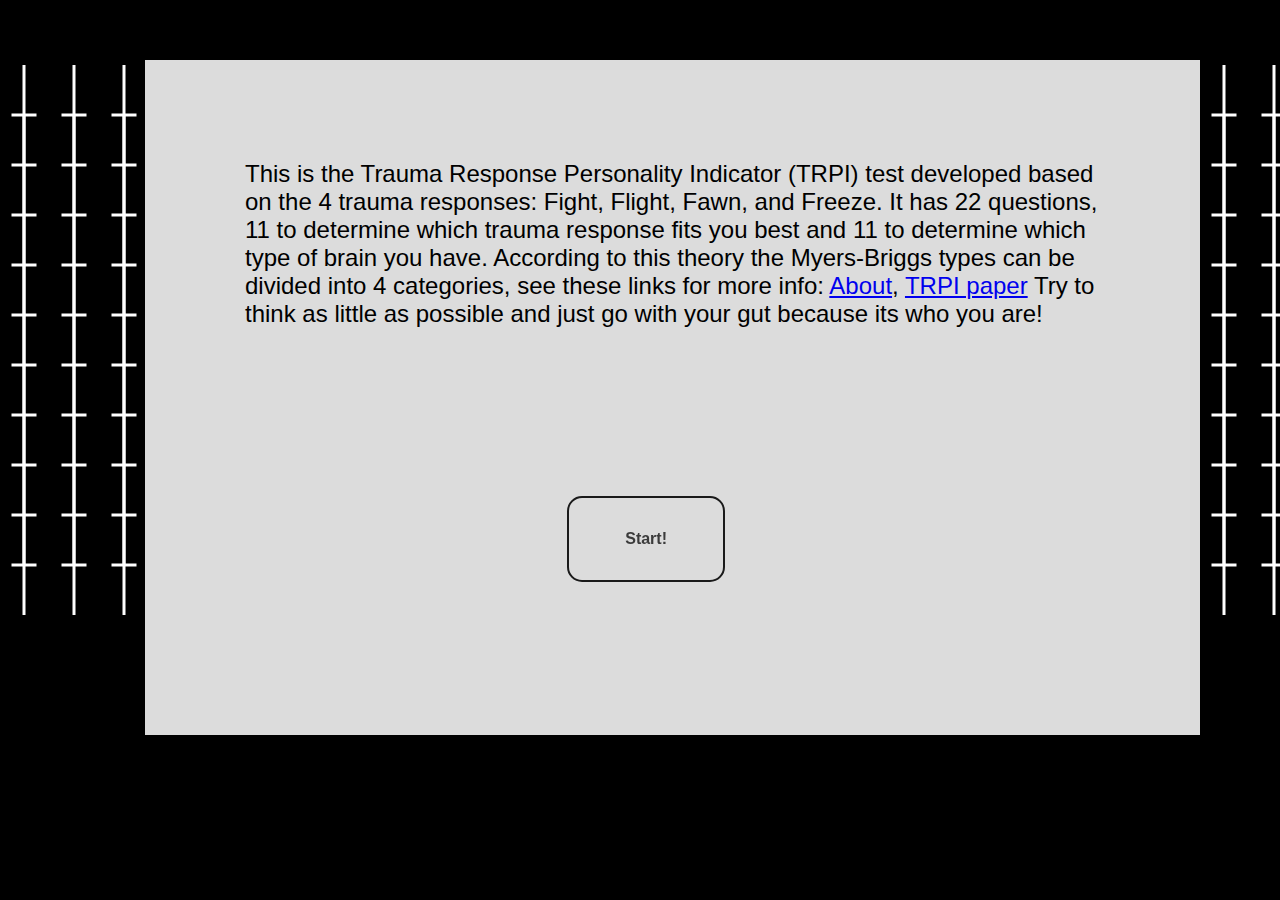
<file: index.html>
<html>
<link rel="stylesheet" type="text/css" href="trpi.css">


<body style="background-color: black; margin: 0;">
    <div class="content">

    </div>
    <div class="container">
        <div class="grid">
            <script src="js/component.js"></script>
            <script src="js/parser.js"></script>
            <script src="js/index.js"></script>
        </div>
    </div>
</body>

</html>
</file>
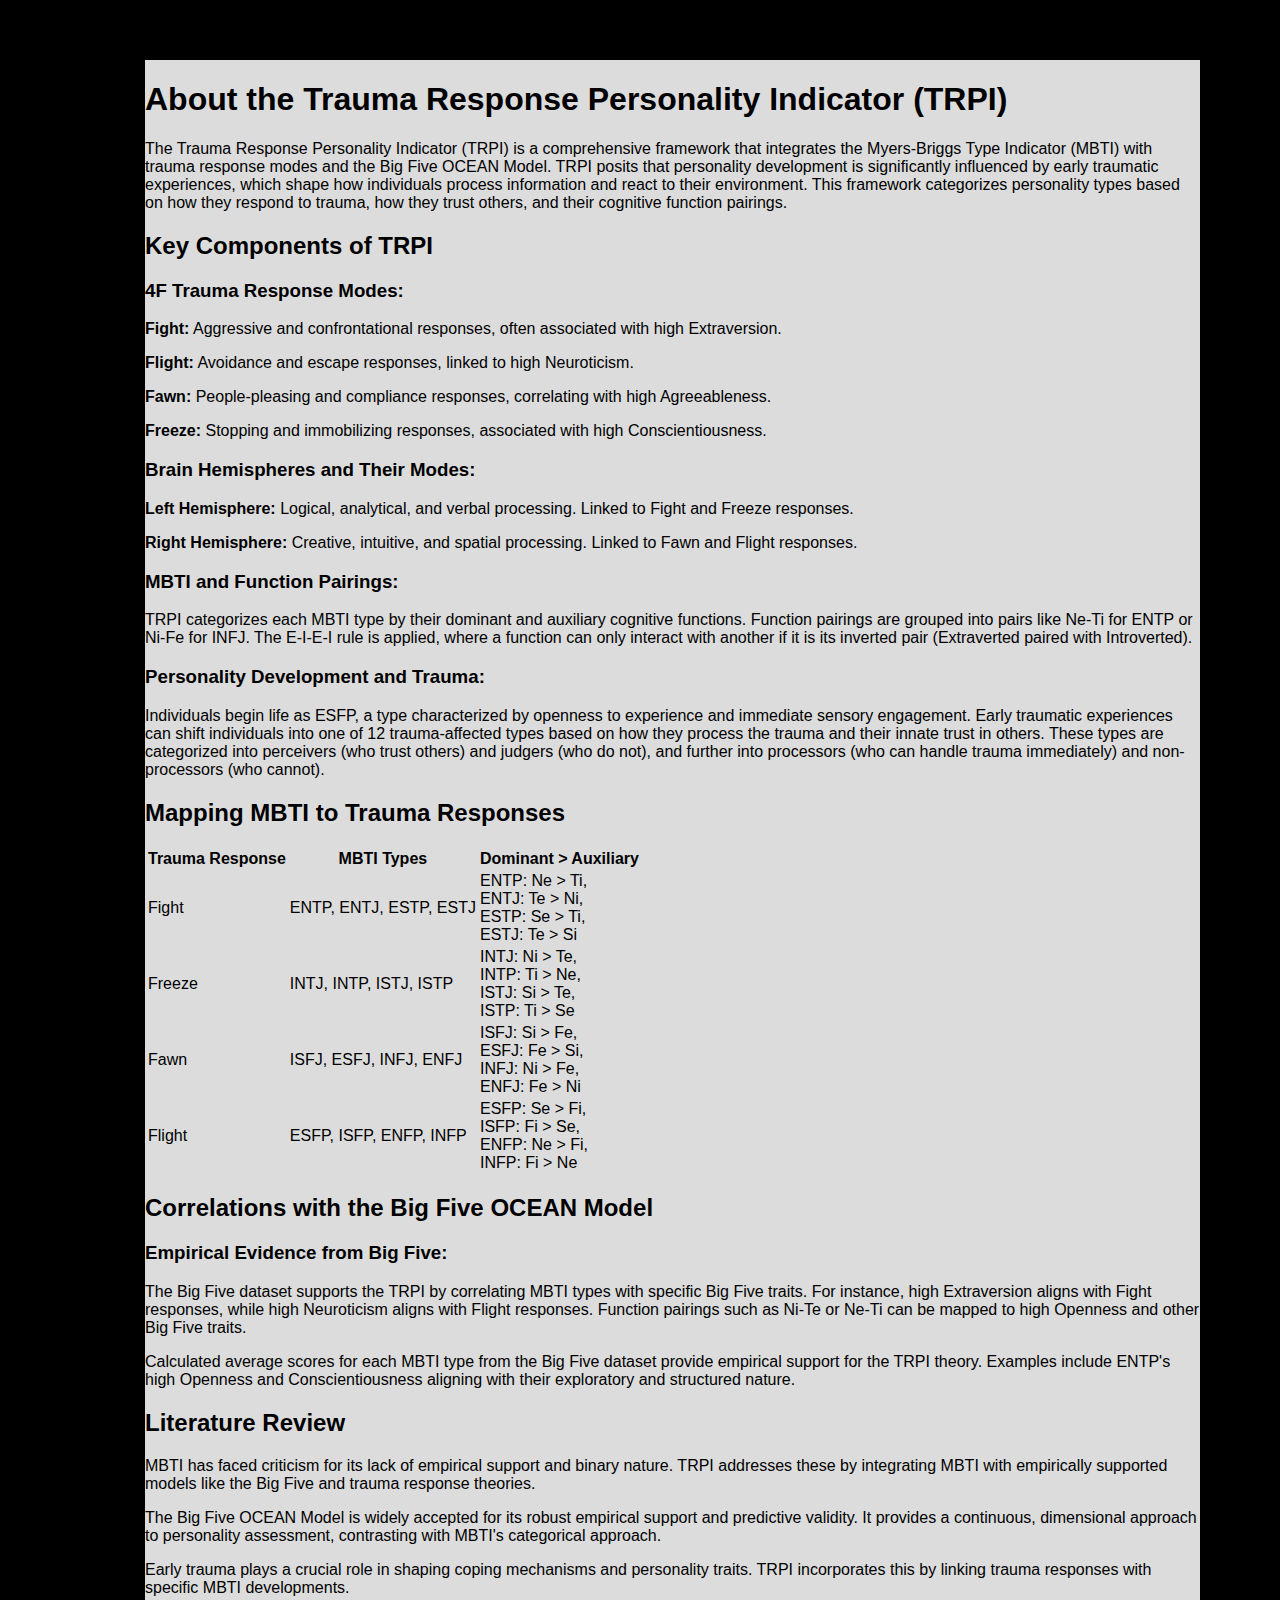
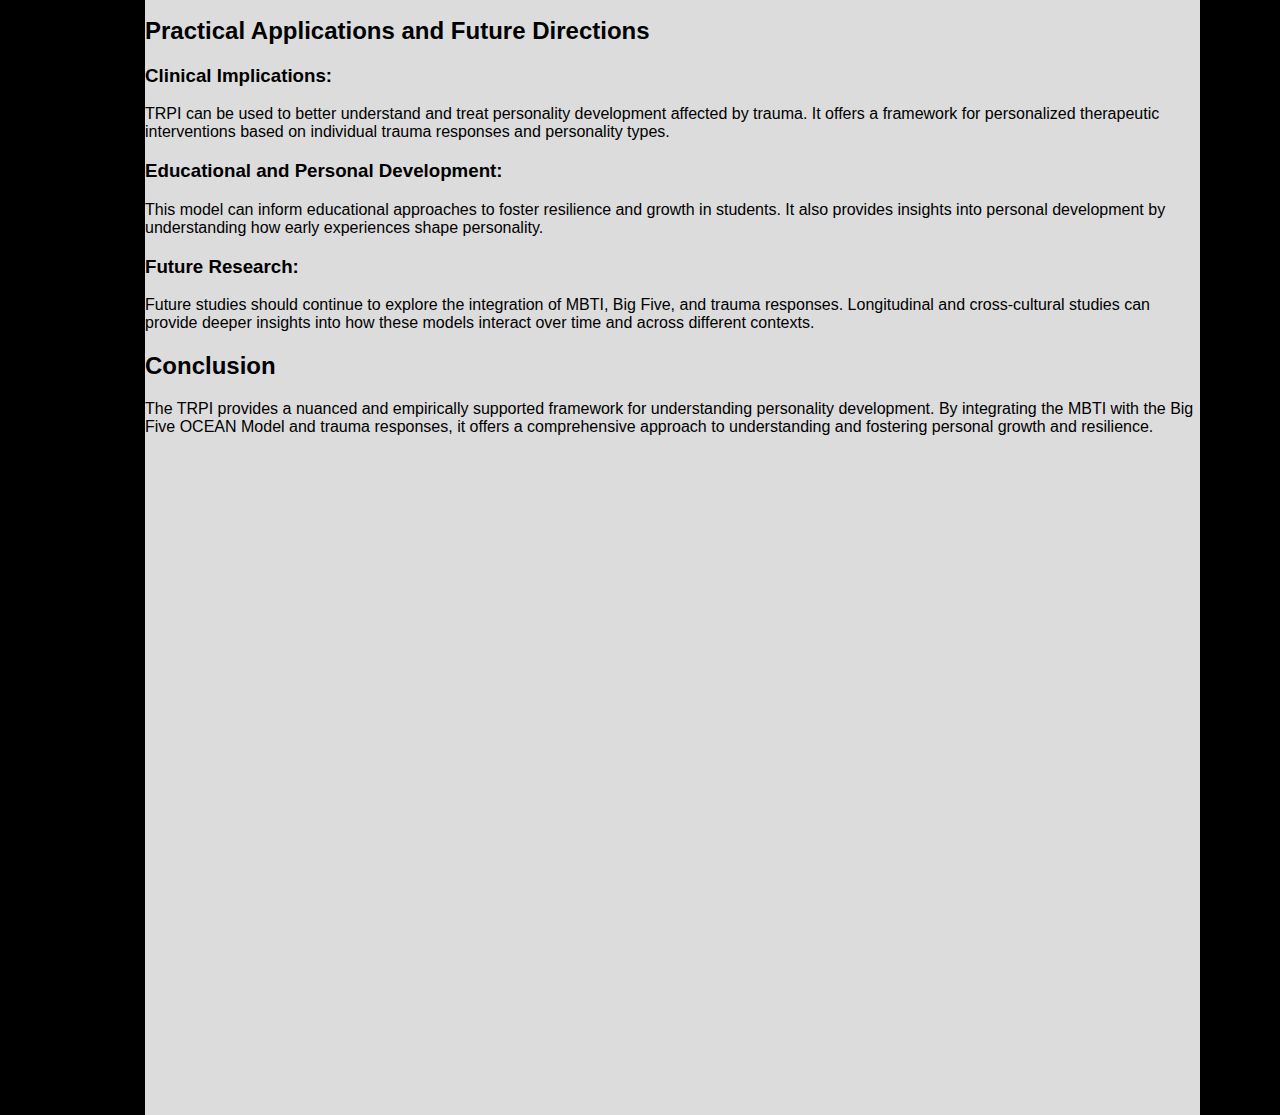
<file: about.html>
<html>
<link rel="stylesheet" type="text/css" href="trpi.css">


<body style="background-color: black; margin: 0;">
    <div class="content" style="height: 295%;">
        <div class="MuiContainer-root MuiContainer-maxWidthMd css-9pckzx-MuiContainer-root">
            <h1 class="MuiTypography-root MuiTypography-h4 MuiTypography-gutterBottom css-hzejp0-MuiTypography-root">About the Trauma Response Personality Indicator (TRPI)</h1>
            <p class="MuiTypography-root MuiTypography-body1 MuiTypography-paragraph css-609dyb-MuiTypography-root">The Trauma Response Personality Indicator (TRPI) is a comprehensive framework that integrates the Myers-Briggs Type Indicator (MBTI) with trauma response modes and the Big Five OCEAN Model. TRPI posits that personality development is significantly
                influenced by early traumatic experiences, which shape how individuals process information and react to their environment. This framework categorizes personality types based on how they respond to trauma, how they trust others, and their
                cognitive function pairings.</p>
            <h2 class="MuiTypography-root MuiTypography-h5 MuiTypography-gutterBottom css-rs6zr0-MuiTypography-root">Key Components of TRPI</h2>
            <div class="MuiBox-root css-n085mf">
                <h3 class="MuiTypography-root MuiTypography-h6 MuiTypography-gutterBottom css-yxymrx-MuiTypography-root">4F Trauma Response Modes:</h3>
                <p class="MuiTypography-root MuiTypography-body1 MuiTypography-paragraph css-609dyb-MuiTypography-root"><strong>Fight:</strong> Aggressive and confrontational responses, often associated with high Extraversion.</p>
                <p class="MuiTypography-root MuiTypography-body1 MuiTypography-paragraph css-609dyb-MuiTypography-root"><strong>Flight:</strong> Avoidance and escape responses, linked to high Neuroticism.</p>
                <p class="MuiTypography-root MuiTypography-body1 MuiTypography-paragraph css-609dyb-MuiTypography-root"><strong>Fawn:</strong> People-pleasing and compliance responses, correlating with high Agreeableness.</p>
                <p class="MuiTypography-root MuiTypography-body1 MuiTypography-paragraph css-609dyb-MuiTypography-root"><strong>Freeze:</strong> Stopping and immobilizing responses, associated with high Conscientiousness.</p>
                <h3 class="MuiTypography-root MuiTypography-h6 MuiTypography-gutterBottom css-yxymrx-MuiTypography-root">Brain Hemispheres and Their Modes:</h3>
                <p class="MuiTypography-root MuiTypography-body1 MuiTypography-paragraph css-609dyb-MuiTypography-root"><strong>Left Hemisphere:</strong> Logical, analytical, and verbal processing. Linked to Fight and Freeze responses.</p>
                <p class="MuiTypography-root MuiTypography-body1 MuiTypography-paragraph css-609dyb-MuiTypography-root"><strong>Right Hemisphere:</strong> Creative, intuitive, and spatial processing. Linked to Fawn and Flight responses.</p>
                <h3 class="MuiTypography-root MuiTypography-h6 MuiTypography-gutterBottom css-yxymrx-MuiTypography-root">MBTI and Function Pairings:</h3>
                <p class="MuiTypography-root MuiTypography-body1 MuiTypography-paragraph css-609dyb-MuiTypography-root">TRPI categorizes each MBTI type by their dominant and auxiliary cognitive functions. Function pairings are grouped into pairs like Ne-Ti for ENTP or Ni-Fe for INFJ. The E-I-E-I rule is applied, where a function can only interact with another
                    if it is its inverted pair (Extraverted paired with Introverted).</p>
                <h3 class="MuiTypography-root MuiTypography-h6 MuiTypography-gutterBottom css-yxymrx-MuiTypography-root">Personality Development and Trauma:</h3>
                <p class="MuiTypography-root MuiTypography-body1 MuiTypography-paragraph css-609dyb-MuiTypography-root">Individuals begin life as ESFP, a type characterized by openness to experience and immediate sensory engagement. Early traumatic experiences can shift individuals into one of 12 trauma-affected types based on how they process the trauma
                    and their innate trust in others. These types are categorized into perceivers (who trust others) and judgers (who do not), and further into processors (who can handle trauma immediately) and non-processors (who cannot).</p>
            </div>
            <h2 class="MuiTypography-root MuiTypography-h5 MuiTypography-gutterBottom css-rs6zr0-MuiTypography-root">Mapping MBTI to Trauma Responses</h2>
            <div class="MuiPaper-root MuiPaper-elevation MuiPaper-rounded MuiPaper-elevation1 MuiTableContainer-root css-3ttwbc-MuiPaper-root-MuiTableContainer-root">
                <table class="MuiTable-root css-1a39ry5-MuiTable-root">
                    <thead class="MuiTableHead-root css-15wwp11-MuiTableHead-root">
                        <tr class="MuiTableRow-root MuiTableRow-head css-1gsj6qz-MuiTableRow-root">
                            <th class="MuiTableCell-root MuiTableCell-head MuiTableCell-sizeMedium css-1yfb8l2-MuiTableCell-root" scope="col"><strong>Trauma Response</strong></th>
                            <th class="MuiTableCell-root MuiTableCell-head MuiTableCell-sizeMedium css-1yfb8l2-MuiTableCell-root" scope="col"><strong>MBTI Types</strong></th>
                            <th class="MuiTableCell-root MuiTableCell-head MuiTableCell-sizeMedium css-1yfb8l2-MuiTableCell-root" scope="col"><strong>Dominant &gt; Auxiliary</strong></th>
                        </tr>
                    </thead>
                    <tbody class="MuiTableBody-root css-apqrd9-MuiTableBody-root">
                        <tr class="MuiTableRow-root css-1gsj6qz-MuiTableRow-root">
                            <td class="MuiTableCell-root MuiTableCell-body MuiTableCell-sizeMedium css-jxssgh-MuiTableCell-root">Fight</td>
                            <td class="MuiTableCell-root MuiTableCell-body MuiTableCell-sizeMedium css-jxssgh-MuiTableCell-root">ENTP, ENTJ, ESTP, ESTJ</td>
                            <td class="MuiTableCell-root MuiTableCell-body MuiTableCell-sizeMedium css-jxssgh-MuiTableCell-root">ENTP: Ne &gt; Ti,<br>ENTJ: Te &gt; Ni,<br>ESTP: Se &gt; Ti,<br>ESTJ: Te &gt; Si</td>
                        </tr>
                        <tr class="MuiTableRow-root css-1gsj6qz-MuiTableRow-root">
                            <td class="MuiTableCell-root MuiTableCell-body MuiTableCell-sizeMedium css-jxssgh-MuiTableCell-root">Freeze</td>
                            <td class="MuiTableCell-root MuiTableCell-body MuiTableCell-sizeMedium css-jxssgh-MuiTableCell-root">INTJ, INTP, ISTJ, ISTP</td>
                            <td class="MuiTableCell-root MuiTableCell-body MuiTableCell-sizeMedium css-jxssgh-MuiTableCell-root">INTJ: Ni &gt; Te,<br>INTP: Ti &gt; Ne,<br>ISTJ: Si &gt; Te,<br>ISTP: Ti &gt; Se</td>
                        </tr>
                        <tr class="MuiTableRow-root css-1gsj6qz-MuiTableRow-root">
                            <td class="MuiTableCell-root MuiTableCell-body MuiTableCell-sizeMedium css-jxssgh-MuiTableCell-root">Fawn</td>
                            <td class="MuiTableCell-root MuiTableCell-body MuiTableCell-sizeMedium css-jxssgh-MuiTableCell-root">ISFJ, ESFJ, INFJ, ENFJ</td>
                            <td class="MuiTableCell-root MuiTableCell-body MuiTableCell-sizeMedium css-jxssgh-MuiTableCell-root">ISFJ: Si &gt; Fe,<br>ESFJ: Fe &gt; Si,<br>INFJ: Ni &gt; Fe,<br>ENFJ: Fe &gt; Ni</td>
                        </tr>
                        <tr class="MuiTableRow-root css-1gsj6qz-MuiTableRow-root">
                            <td class="MuiTableCell-root MuiTableCell-body MuiTableCell-sizeMedium css-jxssgh-MuiTableCell-root">Flight</td>
                            <td class="MuiTableCell-root MuiTableCell-body MuiTableCell-sizeMedium css-jxssgh-MuiTableCell-root">ESFP, ISFP, ENFP, INFP</td>
                            <td class="MuiTableCell-root MuiTableCell-body MuiTableCell-sizeMedium css-jxssgh-MuiTableCell-root">ESFP: Se &gt; Fi,<br>ISFP: Fi &gt; Se,<br>ENFP: Ne &gt; Fi,<br>INFP: Fi &gt; Ne</td>
                        </tr>
                    </tbody>
                </table>
            </div>
            <h2 class="MuiTypography-root MuiTypography-h5 MuiTypography-gutterBottom css-rs6zr0-MuiTypography-root">Correlations with the Big Five OCEAN Model</h2>
            <div class="MuiBox-root css-n085mf">
                <h3 class="MuiTypography-root MuiTypography-h6 MuiTypography-gutterBottom css-yxymrx-MuiTypography-root">Empirical Evidence from Big Five:</h3>
                <p class="MuiTypography-root MuiTypography-body1 MuiTypography-paragraph css-609dyb-MuiTypography-root">The Big Five dataset supports the TRPI by correlating MBTI types with specific Big Five traits. For instance, high Extraversion aligns with Fight responses, while high Neuroticism aligns with Flight responses. Function pairings such as
                    Ni-Te or Ne-Ti can be mapped to high Openness and other Big Five traits.</p>
                <p class="MuiTypography-root MuiTypography-body1 MuiTypography-paragraph css-609dyb-MuiTypography-root">Calculated average scores for each MBTI type from the Big Five dataset provide empirical support for the TRPI theory. Examples include ENTP's high Openness and Conscientiousness aligning with their exploratory and structured nature.</p>
            </div>
            <h2 class="MuiTypography-root MuiTypography-h5 MuiTypography-gutterBottom css-rs6zr0-MuiTypography-root">Literature Review</h2>
            <div class="MuiBox-root css-n085mf">
                <p class="MuiTypography-root MuiTypography-body1 MuiTypography-paragraph css-609dyb-MuiTypography-root">MBTI has faced criticism for its lack of empirical support and binary nature. TRPI addresses these by integrating MBTI with empirically supported models like the Big Five and trauma response theories.</p>
                <p class="MuiTypography-root MuiTypography-body1 MuiTypography-paragraph css-609dyb-MuiTypography-root">The Big Five OCEAN Model is widely accepted for its robust empirical support and predictive validity. It provides a continuous, dimensional approach to personality assessment, contrasting with MBTI's categorical approach.</p>
                <p class="MuiTypography-root MuiTypography-body1 MuiTypography-paragraph css-609dyb-MuiTypography-root">Early trauma plays a crucial role in shaping coping mechanisms and personality traits. TRPI incorporates this by linking trauma responses with specific MBTI developments.</p>
            </div>
            <h2 class="MuiTypography-root MuiTypography-h5 MuiTypography-gutterBottom css-rs6zr0-MuiTypography-root">Practical Applications and Future Directions</h2>
            <div class="MuiBox-root css-n085mf">
                <h3 class="MuiTypography-root MuiTypography-h6 MuiTypography-gutterBottom css-yxymrx-MuiTypography-root">Clinical Implications:</h3>
                <p class="MuiTypography-root MuiTypography-body1 MuiTypography-paragraph css-609dyb-MuiTypography-root">TRPI can be used to better understand and treat personality development affected by trauma. It offers a framework for personalized therapeutic interventions based on individual trauma responses and personality types.</p>
                <h3 class="MuiTypography-root MuiTypography-h6 MuiTypography-gutterBottom css-yxymrx-MuiTypography-root">Educational and Personal Development:</h3>
                <p class="MuiTypography-root MuiTypography-body1 MuiTypography-paragraph css-609dyb-MuiTypography-root">This model can inform educational approaches to foster resilience and growth in students. It also provides insights into personal development by understanding how early experiences shape personality.</p>
                <h3 class="MuiTypography-root MuiTypography-h6 MuiTypography-gutterBottom css-yxymrx-MuiTypography-root">Future Research:</h3>
                <p class="MuiTypography-root MuiTypography-body1 MuiTypography-paragraph css-609dyb-MuiTypography-root">Future studies should continue to explore the integration of MBTI, Big Five, and trauma responses. Longitudinal and cross-cultural studies can provide deeper insights into how these models interact over time and across different contexts.</p>
            </div>
            <h2 class="MuiTypography-root MuiTypography-h5 MuiTypography-gutterBottom css-rs6zr0-MuiTypography-root">Conclusion</h2>
            <p class="MuiTypography-root MuiTypography-body1 MuiTypography-paragraph css-609dyb-MuiTypography-root">The TRPI provides a nuanced and empirically supported framework for understanding personality development. By integrating the MBTI with the Big Five OCEAN Model and trauma responses, it offers a comprehensive approach to understanding and
                fostering personal growth and resilience.</p>
        </div>
    </div>
</body>

</html>
</file>
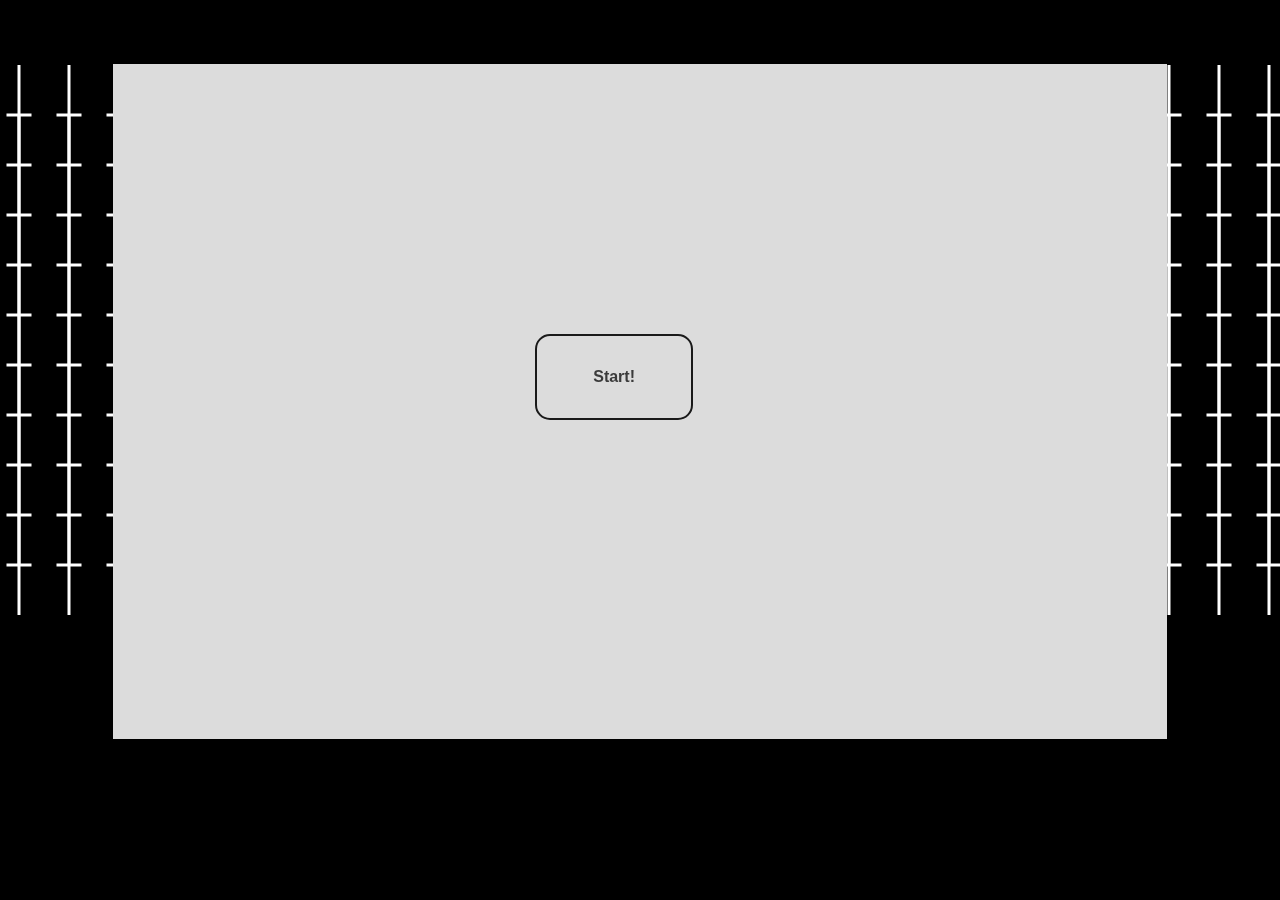
<file: index_old.html>
<html>
<style>
    .container {
        background: rgb(0 0 0);
        width: 0%;
        height: 68%;
        position: relative;
        top: 10%;
        left: -0.5%;
        z-index: 1;
    }
    
    .content {
        position: absolute;
        width: 82.4%;
        height: 75%;
        top: 7.1%;
        left: 8.8%;
        background-color: rgb(220 220 220);
        z-index: 2;
    }
    
    p {
        font-family: Roobert, -apple-system, BlinkMacSystemFont, "Segoe UI", Helvetica, Arial, sans-serif, "Apple Color Emoji", "Segoe UI Emoji", "Segoe UI Symbol";
    }
    
    .title {
        font-family: Roobert, -apple-system, BlinkMacSystemFont, "Segoe UI", Helvetica, Arial, sans-serif, "Apple Color Emoji", "Segoe UI Emoji", "Segoe UI Symbol";
        font-size: 24;
        font-weight: 500;
        font-style: bold;
        margin-top: 10px;
        margin-left: 10px;
    }
    
    .answer {
        font-family: Roobert, -apple-system, BlinkMacSystemFont, "Segoe UI", Helvetica, Arial, sans-serif, "Apple Color Emoji", "Segoe UI Emoji", "Segoe UI Symbol";
        font-size: 48;
        font-weight: 500;
        font-style: bold;
        margin-top: 10px;
        margin-left: 10px;
        position: relative;
        top: 30%;
        left: 15%;
    }
    
    div {
        font-family: Roobert, -apple-system, BlinkMacSystemFont, "Segoe UI", Helvetica, Arial, sans-serif, "Apple Color Emoji", "Segoe UI Emoji", "Segoe UI Symbol";
    }
    
    .start {
        appearance: none;
        background-color: transparent;
        border: 2px solid #1A1A1A;
        border-radius: 15px;
        box-sizing: border-box;
        color: #3B3B3B;
        cursor: pointer;
        display: inline-block;
        font-family: Roobert, -apple-system, BlinkMacSystemFont, "Segoe UI", Helvetica, Arial, sans-serif, "Apple Color Emoji", "Segoe UI Emoji", "Segoe UI Symbol";
        font-size: 16px;
        font-weight: 600;
        line-height: normal;
        margin: 0;
        min-height: 60px;
        min-width: 0;
        outline: none;
        padding: 16px 24px;
        text-align: center;
        text-decoration: none;
        transition: all 300ms cubic-bezier(.23, 1, 0.32, 1);
        user-select: none;
        -webkit-user-select: none;
        touch-action: manipulation;
        width: 15%;
        will-change: transform;
        position: relative;
        top: 40%;
        left: 40%;
    }
    
    .start:disabled {
        pointer-events: none;
    }
    
    .start:hover {
        color: #fff;
        background-color: #1A1A1A;
        box-shadow: rgba(0, 0, 0, 0.25) 0 8px 15px;
        transform: translateY(-2px);
    }
    
    .start:active {
        box-shadow: none;
        transform: translateY(0);
    }
    
    .option {
        align-items: center;
        background-color: #fff;
        border-radius: 12px;
        box-shadow: transparent 0 0 0 3px, rgba(18, 18, 18, .1) 0 6px 20px;
        box-sizing: border-box;
        color: #121212;
        cursor: pointer;
        display: inline-flex;
        flex: 1 1 auto;
        font-family: Inter, sans-serif;
        font-size: 1.2rem;
        font-weight: 700;
        justify-content: center;
        line-height: 1;
        margin: 0;
        outline: none;
        padding: 1rem 1.2rem;
        text-align: center;
        text-decoration: none;
        transition: box-shadow .2s, -webkit-box-shadow .2s;
        white-space: nowrap;
        border: 0;
        user-select: none;
        -webkit-user-select: none;
        touch-action: manipulation;
    }
    
    .option:hover {
        box-shadow: #121212 0 0 0 3px, transparent 0 0 0 0;
    }
    
    .btn-group button {
        padding: 15px 24px;
        cursor: pointer;
        display: block;
        margin-top: 5px;
        margin-left: 10px
    }
    
    .btn-group button:not(:last-child) {
        border-bottom: none;
    }
    
    .prefix {
        position: relative;
        left: 10%;
    }
    
    .line {
        position: relative;
        left: 25%;
    }
    
    .line.Fawn {
        color: rebeccapurple;
    }
    
    .line.Fight {
        color: red
    }
    
    .line.Freeze {
        color: blue
    }
    
    .line.Flight {
        color: green
    }
    
    .primary {
        -webkit-text-stroke-width: 1.5px;
        -webkit-text-stroke-color: white;
    }
    
    .grid {
        width: auto;
        height: auto;
        display: grid;
        grid-template-columns: repeat(36, 1fr);
        grid-template-rows: repeat(10, 1fr);
    }
    
    .plusBox {
        margin: 0;
        padding: 0;
        width: 50px;
        height: 50px;
        position: relative;
    }
    
    .lineUp {
        width: 3px;
        height: 100px;
        position: absolute;
        background-color: white;
        top: 50%;
        left: 50%;
        transform: translate(-50%, -50%);
        transition: 5s ease-in-out all;
        animation: 4.2s stretchDown forwards;
    }
    
    .lineSide {
        width: 25px;
        height: 3px;
        position: absolute;
        background-color: white;
        top: 50%;
        left: 50%;
        transform: translate(-50%, -50%);
        transition: 10s ease-in-out all;
        animation: 4.2s stretchIn forwards;
    }
    
    .plusBox:hover .lineUp {
        animation: 0.6s stretchUp forwards;
    }
    
    .plusBox:hover .lineSide {
        animation: 0.6s stretchSide forwards;
    }
    
    @keyframes stretchUp {
        0% {
            height: 25px;
        }
        100% {
            height: 150%;
            z-index: 1;
        }
    }
    
    @keyframes stretchSide {
        0% {
            width: 25px;
        }
        100% {
            width: 160%;
            z-index: 1;
        }
    }
    
    @keyframes stretchDown {
        0% {
            height: 160%;
        }
        100% {
            height: 25px;
        }
    }
    
    @keyframes stretchIn {
        0% {
            width: 160%;
        }
        100% {
            width: 25px;
        }
    }
    
    .lineUp {
        background-image: black !important;
    }
    
    .lineSide {
        background-image: black;
    }
</style>

<body style="background-color: black; margin: 0;">
    <div class="content">
        <button class="start" onclick=next()>
            <p>Start!</p>
        </div>
    </div>
    <div class="container">
        <div class="grid">
            <script>
                let state = {
                    questions: {},
                    phase: {
                        "FFFF": 0,
                    },
                    types: {
                        'Fight': {'ENTP': 0, 'ESTP': 0, 'ENTJ': 0, 'ESTJ': 0, },
                        'Freeze': {'INTJ': 0, 'ISTJ': 0, 'INTP': 0, 'ISTP': 0, },
                        'Fawn': {'ISFJ': 0, 'INFJ': 0, 'ESFJ': 0, 'ENFJ': 0, },
                        'Flight': {'ESFP': 0, 'ENFP': 0, 'ISFP': 0, 'INFP': 0, },
                    },
                    answers: {}
                }
                window.onload = fill(360)
                var input = `
1.	Imagine you're walking alone at night, and suddenly someone approaches you aggressively, demanding your belongings. In this situation, would you:
a) Stand your ground and refuse to comply, ready to defend yourself if necessary  
b) Attempt to run away from the attacker  
c) Feel frozen in fear, unable to react or respond  
d) Quickly hand over your belongings to avoid escalating the situation 
2.	You're in a meeting at work, and a colleague starts criticizing your ideas in front of everyone. Do you: 
a) Counter their criticism with strong arguments and defend your ideas assertively  
b) Feel the urge to leave the meeting or find a reason to excuse yourself  
c) Find yourself unable to respond, feeling overwhelmed by the criticism  
d) Try to downplay the conflict and maintain a positive atmosphere in the meeting 
3.	Picture yourself driving on a busy highway when suddenly another car swerves into your lane, nearly causing an accident. Do you: 
a) React with anger and frustration, honking your horn and gesturing at the other driver  
b) Swerve to avoid the other car and then try to distance yourself from the situation  
c) Freeze momentarily, gripping the steering wheel tightly, unsure how to react  
d) Try to de-escalate the situation by slowing down and giving the other driver space 
4.	You're at a social gathering, and someone starts making rude comments about your appearance. How do you respond? 
a) Fire back with witty comebacks and assert yourself confidently  
b) Excuse yourself from the conversation and find a distraction elsewhere  
c) Feel speechless and uncomfortable, unable to respond to the comments  
d) Laugh it off and try to redirect the conversation to avoid tension 
5.	Imagine you're hiking in the woods when suddenly you encounter a wild animal blocking your path. Do you: 
a) Make yourself appear larger and louder to intimidate the animal and scare it away 
b) Slowly back away from the animal while keeping a close eye on its movements  
c) Freeze in place, hoping the animal will lose interest and leave you alone  
d) Speak softly and avoid sudden movements to avoid alarming the animal 
6.	You're at a party, and someone spills a drink on you accidentally. How do you react? 
a) Express your frustration and demand an apology from the person responsible  
b) Quickly excuse yourself to clean up and change your clothes  
c) Stand still, feeling embarrassed and unsure how to react to the situation  
d) Brush it off with a smile, reassuring the other person that it's okay and accidents happen 
7.	While walking in a crowded area, you accidentally bump into someone, causing them to drop their belongings. What's your immediate reaction? 
a) Engage in a verbal confrontation, blaming the other person for being in your way  
b) Feel embarrassed and quickly walk away from the situation  
c) Freeze momentarily, unsure how to react to the unexpected collision  
d) Apologize and offer to help pick up their things, taking responsibility for the accident 
8.	You're at a family gathering, and tensions start rising between two relatives. How do you intervene? 
a) Step in assertively to diffuse the situation and offer solutions to resolve the conflict  
b) Excuse yourself from the gathering, feeling uncomfortable with the conflict unfolding  
c) Feel overwhelmed and unsure how to respond, wishing you could disappear from the situation  
d) Try to change the subject or redirect the attention elsewhere to avoid further conflict 
9.	Imagine you're in a crowded elevator when it suddenly stops between floors, leaving everyone trapped inside. How do you react? 
a) Take charge of the situation, suggesting solutions and keeping everyone calm  
b) Feel a surge of panic and try to pry the doors open or call for help  
c) Freeze in place, feeling helpless and paralyzed by the unexpected situation  
d) Comfort others and try to maintain a positive atmosphere while waiting for help to arrive 
10.	You're in a team meeting, and your supervisor criticizes your performance in front of your colleagues. How do you respond? 
a) Defend your actions confidently and provide explanations for your decisions  
b) Feel the urge to leave the meeting or distance yourself emotionally from the criticism  
c) Become speechless and feel your confidence waver under the scrutiny  
d) Attempt to address your supervisor's concerns diplomatically and seek ways to improve 
#
1.	You're out with friends when someone insults you in front of the group. How do you respond? 
a) Retaliate with a sharp comeback, asserting your dignity  
b) Brush off the insult and redirect the conversation  
c) Confront the person directly, demanding an apology  
d) Ignore the insult and focus on enjoying the rest of your time with your friends 
2.	While driving, another driver cuts you off aggressively. How do you react? 
a) Speed up to pass them and give them a disapproving glare  
b) Honk your horn and gesture angrily at the other driver  
c) Stay calm and maintain a safe distance, avoiding escalation  
d) Slow down and let them pass, prioritizing safety over confrontation 
3.	You're in a team meeting, and someone keeps interrupting you while you're speaking. What do you do? 
a) Assertively ask them to let you finish before they speak  
b) Speak louder to drown out their interruptions  
c) Address their interruptions directly, asking for their respect  
d) Maintain your composure and find a diplomatic way to regain control of the conversation 
4.	During a group project, a team member isn't pulling their weight, causing delays. How do you handle it? 
a) Challenge them to step up and meet their responsibilities  
b) Offer practical solutions to overcome the obstacles and keep the project on track  
c) Confront them directly about their lack of contribution  
d) Take charge and delegate tasks to ensure progress 
5.	At a social gathering, someone starts spreading rumors about you. What's your reaction? 
a) Ignore the rumors and focus on spending time with supportive friends  
b) Take steps to distance yourself from the situation and minimize its impact  
c) Confront the person spreading rumors and set the record straight  
d) Address the rumors publicly and assertively defend your reputation 
6.	You're participating in a competitive sport, and your opponent starts trash-talking you. How do you respond? 
a) Use their trash talk as motivation to perform even better  
b) Respond with confident banter of your own, showing you're not intimidated  
c) Focus on your game and let your performance speak for itself  
d) Maintain your focus and ignore their attempts to distract you 
7.	During a heated debate, someone challenges your beliefs. How do you react? 
a) Present logical arguments to defend your beliefs passionately  
b) Engage in a spirited debate, enjoying the intellectual challenge  
c) Take control of the debate and guide the conversation toward your viewpoint  
d) Remain steadfast in your beliefs but listen respectfully to opposing viewpoints 
8.	You're in a leadership position, and your team is facing a crisis. How do you lead them through it? 
a) Encourage innovative thinking and adaptability to find creative solutions  
b) Inspire your team with your determination and willingness to tackle challenges head-on  
c) Take decisive action and provide clear direction to navigate the crisis  
d) Lead by example, demonstrating confidence and resilience in the face of adversity 
9.	While attending a public event, you witness an injustice unfolding. What's your immediate response? 
a) Speak out against the injustice and advocate for change  
b) Step in to assist the victim and ensure their safety  
c) Intervene directly to address the injustice and defend the victim  
d) Take charge of the situation and rally others to support your cause 
10.	You're working on a project with a tight deadline, and your team is falling behind. How do you motivate them to catch up? 
a) Energize the team with your enthusiasm and confidence in their abilities  
b) Encourage collaboration and teamwork to overcome obstacles and meet the deadline  
c) Set clear goals and provide incentives for meeting deadlines  
d) Lead by example, showing your dedication and work ethic 
#
1.	You're in a group discussion, and someone presents an idea that contradicts your own. How do you react? 
a) Remain silent and listen to the discussion without expressing your opinion  
b) Preferring to observe the situation and analyze all perspectives  
c) Feel overwhelmed by the conflicting viewpoints and struggle to contribute  
d) Stay quiet but mentally dissect the idea, evaluating its merits and flaws 
2.	You're at a party, and someone you don't know approaches you to strike up a conversation. What's your response? 
a) Politely excuse yourself from the conversation, preferring solitude  
b) Listen attentively but contribute little to the conversation, feeling reserved 
c) Politely engage in small talk while feeling uncomfortable with the interaction  
d) Keep to yourself and observe the party from a distance, feeling hesitant to mingle  
3.	During a team meeting, your supervisor asks for your input on a new project. How do you respond? 
a) Feel overwhelmed by the attention and prefer to blend into the background  
b) Provide concise and practical suggestions, focusing on the task at hand 
c) Feel unsure of what to say and struggle to articulate your thoughts  
d) Analyze the project silently before offering a well-thought-out response  
4.	You're in a group setting, and the conversation becomes loud and chaotic. How do you handle it? 
a) Feel mentally overwhelmed and withdraw into your thoughts  
b) Quietly observe the chaos, feeling uncomfortable with the noise  
c) Find it hard to concentrate and feel the urge to leave the situation  
d) Stay composed but mentally detach from the conversation, preferring calmness 
5.	At a social gathering, someone asks you a personal question that makes you uncomfortable. How do you react? 
a) Politely deflect the question and steer the conversation in a different direction  
b) Withdraw from the conversation subtly, feeling uncomfortable with the intrusion  
c) Freeze momentarily, unsure how to respond to the personal inquiry  
d) Answer the question briefly but remain guarded about sharing personal details 
6.	During a group activity, your team members are debating different approaches. How do you contribute? 
a) Feel overwhelmed by the conflicting opinions and struggle to voice your thoughts  
b) Contribute cautiously, preferring to offer insights when necessary 
c) Stay silent and observe the discussion, analyzing the merits of each approach  
d) Offer practical suggestions based on your observations, focusing on efficiency  
7.	You're working on a project, and your coworker keeps asking for your opinion. How do you respond? 
a) Freeze momentarily, unsure how to respond to the constant inquiries  
b) Provide concise feedback when prompted, preferring to work independently 
c) Feel uncomfortable with the attention and struggle to express your thoughts  
d) Offer practical insights based on your observations, focusing on detail  
8.	At a family gathering, someone brings up a sensitive topic that triggers unpleasant memories for you. What's your reaction? 
a) Politely excuse yourself from the conversation, needing time to process your emotions  
b) Listen quietly but feel uncomfortable discussing the topic, preferring to avoid it  
c) Freeze momentarily, unsure how to respond to the emotional trigger  
d) Change the subject smoothly to steer the conversation away from the sensitive topic 
9.	You're attending a lecture, and the speaker asks for audience participation. How do you react? 
a) Feel uncomfortable with the attention and prefer to remain silent  
b) Listen attentively but feel hesitant to participate actively  
c) Freeze momentarily, unsure how to contribute to the discussion  
d) Offer insightful comments when prompted, preferring to speak thoughtfully 
10.	During a team-building exercise, your group is tasked with a problem-solving activity. How do you approach it? 
a) Feel overwhelmed by the task and struggle to participate actively  
b) Contribute cautiously, preferring to observe the group dynamics before engaging 
c) Analyze the problem silently before offering strategic solutions  
d) Offer practical suggestions based on your observations and experiences 
#
1.	You're at a family gathering, and two relatives start arguing loudly. How do you intervene? 
a) Feel overwhelmed by the tension and withdraw from the situation  
b) Freeze momentarily, unsure how to react to the conflict 
c) Offer support to both parties and try to calm the situation  
d) Try to mediate the conflict and find common ground  
2.	While working on a group project, a team member suggests an idea that you disagree with. How do you respond? 
a) Feel hesitant to speak up and defer to the group's decision  
b) Freeze momentarily, unsure how to express your disagreement 
c) Try to find a compromise that incorporates elements of their idea 
d) Politely acknowledge their idea and offer constructive feedback  
3.	At a social gathering, someone you've just met starts sharing personal problems with you. How do you react? 
a) Feel overwhelmed by their emotions and struggle to respond  
b) Freeze momentarily, unsure how to handle the situation 
c) Comfort them and try to alleviate their distress  
d) Listen attentively and offer empathy and advice  
4.	During a team meeting, your coworker criticizes your work in front of everyone. How do you handle it?  
a) Feel hurt by the criticism but try to hide your emotions  
b) Freeze momentarily, feeling embarrassed and unsure how to respond 
c) Address their concerns diplomatically and seek to understand their perspective 
d) Try to diffuse the tension and maintain a positive atmosphere  
5.	You're at a social event, and someone you don't know well compliments your outfit. How do you react? 
a) Feel uncomfortable with the attention and downplay the compliment  
b) Freeze momentarily, unsure how to respond to the unexpected praise 
c) Compliment them in return and try to make a connection  
d) Thank them graciously and engage them in conversation  
6.	While out with friends, one of them suggests doing something that makes you uncomfortable. How do you handle it? 
a) Feel torn between your discomfort and wanting to please your friends  
b) Freeze momentarily, unsure how to navigate the situation 
c) Go along with their suggestion to avoid conflict  
d) Voice your concerns and suggest an alternative activity  
7.	You're in a group conversation, and someone makes a joke at your expense. How do you react? 
a) Feel hurt by the joke but try to hide your emotions to avoid conflict  
b) Freeze momentarily, unsure how to respond to the embarrassment 
c) Join in on the laughter to avoid appearing sensitive  
d) Laugh it off and make a self-deprecating remark to diffuse the tension  
8.	During a meeting at work, your supervisor asks for volunteers to take on extra tasks. How do you respond?  
a) Feel torn between wanting to help and feeling overwhelmed by your workload  
b) Freeze momentarily, unsure how to balance your own needs with the request 
c) Volunteer to assist with the tasks to show your commitment 
d) Offer to help out willingly, even if it means taking on more work  
9.	You're at a social gathering, and someone starts bragging about their accomplishments. How do you react? 
a) Feel uncomfortable with the boasting but try to remain polite  
b) Freeze momentarily, unsure how to respond to the self-promotion 
c) Offer words of encouragement and praise to boost their confidence  
d) Listen attentively and show genuine interest in their achievements  
10.	You're in a group discussion, and someone dominates the conversation, leaving little room for others to speak. How do you handle it? 
a) Feel frustrated by the lack of opportunity to speak but hesitate to interrupt  
b) Freeze momentarily, unsure how to assert yourself in the conversation 
c) Listen patiently and wait for an opportunity to contribute  
d) Politely interject and encourage others to share their thoughts  

#
1.	You're at a crowded party, and you start feeling overwhelmed by the noise and crowd. What's your immediate reaction? 
a) Find a quiet corner to recharge and collect your thoughts  
b) Politely excuse yourself from the party and leave early  
c) Freeze momentarily, feeling paralyzed by the overwhelming environment  
d) Attempt to blend into the crowd and become less noticeable 
2.	While attending a work conference, you realize you've forgotten an important document for your presentation. How do you handle it? 
a) Improvise and deliver the presentation without the document  
b) Feel overwhelmed by the mistake and consider skipping the presentation  
c) Freeze momentarily, unsure how to proceed without the necessary document  
d) Try to find a quick solution, such as emailing the document to yourself 
3.	You're on a date with someone who starts talking about serious topics like marriage and children. How do you respond? 
a) Change the subject to something lighter and more casual  
b) Feel overwhelmed by the intensity of the conversation and consider ending the date early  
c) Freeze momentarily, unsure how to navigate the sudden shift in conversation  
d) Politely listen but feel uncomfortable discussing such personal topics 
4.	During a team meeting, your supervisor assigns you a challenging task that you feel unprepared for. What do you do? 
a) Accept the task enthusiastically and trust in your ability to figure it out as you go  
b) Feel overwhelmed by the assignment and consider asking to be reassigned  
c) Freeze momentarily, feeling paralyzed by the pressure to perform  
d) Take a moment to gather your thoughts and come up with a plan to tackle the task 
5.	You're at a social event, and someone you don't know well starts asking you personal questions. How do you react? 
a) Engage in polite small talk but avoid revealing too much personal information  
b) Feel overwhelmed by the intrusion and excuse yourself from the conversation  
c) Freeze momentarily, feeling uncomfortable with the personal questions  
d) Politely deflect the questions and steer the conversation to safer topics 
6.	While walking alone at night, you hear footsteps behind you and start feeling anxious. What's your immediate reaction? 
a) Increase your pace and try to distance yourself from the source of the noise  
b) Feel overwhelmed by fear and consider calling a friend for reassurance  
c) Freeze momentarily, feeling paralyzed by the uncertainty of the situation  
d) Try to remain calm and assess the situation before taking action 
7.	You're in a group conversation, and someone brings up a controversial topic that you'd rather avoid. How do you respond? 
a) Change the subject to something less controversial and more lighthearted  
b) Feel overwhelmed by the tension and consider leaving the conversation  
c) Freeze momentarily, unsure how to navigate the potential conflict  
d) Politely express your discomfort with the topic and suggest moving on 
8.	While at work, you receive a challenging email from a client requesting urgent assistance. How do you react? 
a) Dive into the task immediately, trusting in your ability to handle the situation  
b) Feel overwhelmed by the pressure and consider avoiding the email for a while  
c) Freeze momentarily, feeling unsure how to respond to the client's request  
d) Take a moment to compose yourself before drafting a thoughtful response 
9.	You're in a crowded elevator when it suddenly stops between floors, leaving everyone trapped inside. How do you react? 
a) Try to remain calm and reassure others that help will arrive soon  
b) Feel overwhelmed by claustrophobia and consider pressing the emergency button  
c) Freeze momentarily, feeling paralyzed by the fear of being trapped  
d) Take charge of the situation and try to find a solution to get the elevator moving again 
10.	You're at a party, and someone starts arguing loudly with another guest. How do you respond? 
a) Feel uncomfortable with the conflict and try to defuse the situation with humor  
b) Feel overwhelmed by the tension and consider leaving the party early  
c) Freeze momentarily, feeling unsure how to react to the confrontation  
d) Politely excuse yourself from the area and find a quieter space at the party 
`


                function fill(num) {
                    const grid = document.querySelector('.grid')
                    for (let i = 0; i < num; i++) {
                        grid.append(genPlus())
                    }
                }

                function genPlus() {
                    var plus = document.createElement('div');
                    plus.innerHTML = '<div class="plusBox"><div class="lineUp"></div><div class="lineSide"></div></div>'
                    plus = plus.firstChild
                    return plus
                }

                function parser(input) {
                    var unparsed = input.split('#').map(qstns => qstns.split(/\t/)).map(qstn => qstn.slice(1, qstn.length))
                    let questions = {}
                    unparsed.forEach((list, i) => {
                        list.forEach(question => {
                            let key = "";
                            switch (i) {
                                case 0:
                                    key = 'FFFF'
                                    break;
                                case 1:
                                    key = 'Fight'
                                    break;
                                case 2:
                                    key = 'Freeze'
                                    break;
                                case 3:
                                    key = 'Fawn'
                                    break;
                                case 4:
                                    key = 'Flight'
                            }

                            if (!questions[key]) {
                                questions[key] = {}
                            }
                            let qstn = question.split(/\n/).slice(0, 5)
                            questions[key][qstn[0]] = qstn.slice(1)
                        })
                    })
                    return questions;
                }

                function waitForDOMContentLoaded() {
                    return new Promise(resolve => {
                        document.addEventListener('DOMContentLoaded', () => {
                            resolve();
                        });
                    });
                }

                async function next() {
                   // await waitForDOMContentLoaded();
                    genQuestions();
                    var content = document.querySelector('.content')

                    var nextButton = content.querySelector('.start')
                    content.removeChild(nextButton)
                    nextQuestion();
                    ////console.log(state)
                }

                function genQuestions() {
                    state.questions = parser(input)
                }

                function genQuestion(question, answers) {
                
                    var qstn = document.createElement('div')
                    qstn.className = 'question'
                    var title = document.createElement('div')
                    title.innerHTML = question
                    title.className = 'title';
                    var options = document.createElement('div')
                    options.className = 'btn-group'

                    qstn.appendChild(title)
                    qstn.appendChild(options)
                    
                    Object.values(answers).forEach(opt => {
                        var option = document.createElement('button')
                        option.innerHTML = opt;
                        option.className = 'option'
                        option.setAttribute('onclick', 'selectOption(this.innerHTML)')
                    options.appendChild(option)   
                })
                    return qstn
                }

                function nextQuestion() {
                    var phase = Object.keys(state.phase)[0]
                    var num = state.phase[phase]
                    var type = '';


                    if(phase == 'FFFF' && state.phase[phase] == 10) {
                        //console.log(state)

                        var options = {'Fight': 0, 'Freeze': 0,'Fawn': 0,'Flight': 0, }
                        var mode = '';
                        Object.values(state.answers['FFFF']).forEach(answer => {
                            var char = answer.slice(0,1)
                            //console.log(char)
                            if(char == 'a') {
                                options['Fight'] = options['Fight'] + 1
                            }
                            if(char == 'b') {
                                options['Flight'] = options['Flight'] + 1
                            }
                            if(char == 'c') {
                                options['Freeze'] = options['Freeze'] + 1
                            }
                            if(char == 'd') {
                                options['Fawn'] = options['Fawn'] + 1
                            }

                        })

                        let count = 0;
                            

                            Object.entries(options).forEach(([key, value]) => {
                                if (value > count) {
                                    count = value;
                                    mode = key;
                                }
                            });
                        state.phase = {[mode]: 0}
                        phase = mode;
                        num = 0

                    } 

                    if(phase != 'FFFF' && state.phase[phase] == 10) {
                        var options = state.types[phase]
                        var type1 = Object.keys(state.types[phase])[0]
                        var type2 = Object.keys(state.types[phase])[1]
                        var type3 = Object.keys(state.types[phase])[2]
                        var type4 = Object.keys(state.types[phase])[3]
                       
                        Object.values(state.answers[phase]).forEach(answer => {
                            var char = answer.slice(0,1)
                            //console.log(char)
                            if(char == 'a') {
                                options[type1] = options[type1] + 1
                            }
                            if(char == 'b') {
                                options[type2] = options[type2] + 1
                            }
                            if(char == 'c') {
                                options[type3] = options[type3] + 1
                            }
                            if(char == 'd') {
                                options[type4] = options[type4] + 1
                            }
                        })

                        let count = 0;
                            

                        Object.entries(options).forEach(([key, value]) => {
                            if (value > count) {
                                count = value;
                                type = key;
                            }
                        });
                    }

                    var content = document.querySelector('.content')
                    var docQuestion = content.querySelector('.question')
                    if(!type) {
                        var question = Object.keys(state.questions[phase])[num];
                        var answers =  Object.values(state.questions[phase])[num]

                        //console.log(question, answers)

                        


                        var question = genQuestion(question, answers);
                        

                        if(docQuestion) {
                            content.removeChild(docQuestion);
                        }
                        content.appendChild(question)
                    } else {
                        var answer = document.createElement('div')
                        answer.className = 'answer'
                        var prefix = document.createElement('div')
                        prefix.className = 'prefix'
                        prefix.innerHTML = `Congratulations you are an`

                        answer.appendChild(prefix)
                        var col = Object.keys(state.types[phase]).indexOf(type)
                        var fourSides = Object.values(state.types).map(val => Object.keys(val)[col]).map(val => {
                            var line = document.createElement('div')
                            var mode = Object.entries(state.types).map(value => {
                                return [value[0], Object.keys(value[1])]
                            }).find(value => value[1].includes(val))[0]
                            line.className = `line ${mode} ${val == type ? 'primary' : ''}`
                            line.innerHTML = val

                            answer.appendChild(line)
                        })


                        //answer.innerHTML = `Congratulations you are \n an \n ${type} and \n ${fourSides}!`;
                        content.removeChild(docQuestion)
                        content.appendChild(answer)
                    }
                   
                }

                function selectOption(option) {
                        // //console.log(option)
                        var phase = Object.keys(state.phase)[0]
                        var num = state.phase[phase]


                        if(!state.answers[phase]) {
                            state.answers[phase] = {}
                        }

                        

                        state.phase[phase] = state.phase[phase] + 1
                        state.answers[phase][Object.keys(state.questions[phase])[num]] = option;
                        nextQuestion();
                }
            </script>

        </div>
    </div>
</body>

</html>
</file>
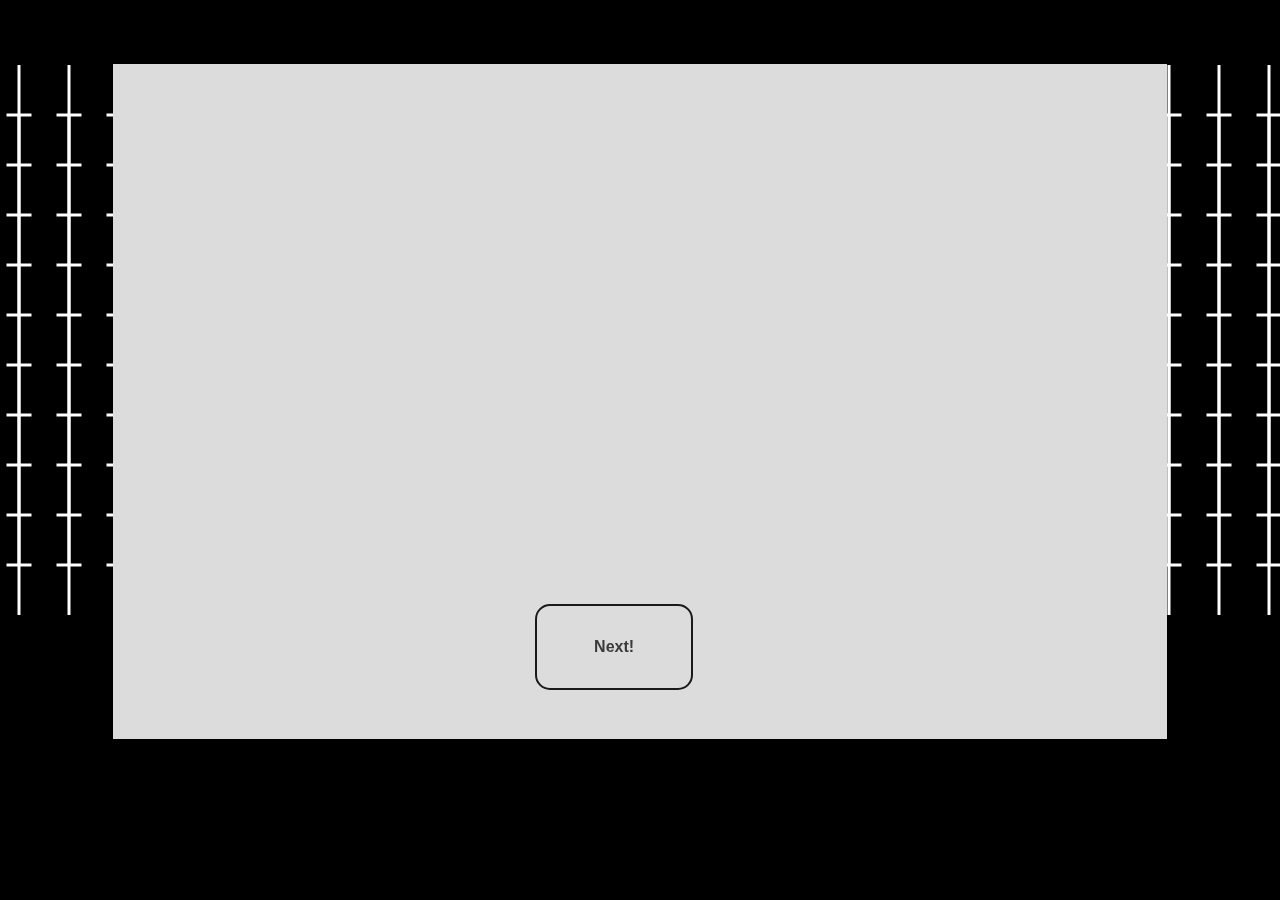
<file: trpi.html>
<html>
<style>
    .container {
        background: rgb(0 0 0);
        width: 0%;
        height: 68%;
        position: relative;
        top: 10%;
        left: -0.5%;
        z-index: 1;
    }
    
    .content {
        position: absolute;
        width: 82.4%;
        height: 75%;
        top: 7.1%;
        left: 8.8%;
        background-color: rgb(220 220 220);
        z-index: 2;
    }
    
    p {
        font-family: Roobert, -apple-system, BlinkMacSystemFont, "Segoe UI", Helvetica, Arial, sans-serif, "Apple Color Emoji", "Segoe UI Emoji", "Segoe UI Symbol";
    }
    
    .title {
        font-family: Roobert, -apple-system, BlinkMacSystemFont, "Segoe UI", Helvetica, Arial, sans-serif, "Apple Color Emoji", "Segoe UI Emoji", "Segoe UI Symbol";
        font-size: 24;
        font-weight: 500;
        font-style: bold;
        margin-top: 10px;
        margin-left: 10px;
    }
    
    .answer {
        font-family: Roobert, -apple-system, BlinkMacSystemFont, "Segoe UI", Helvetica, Arial, sans-serif, "Apple Color Emoji", "Segoe UI Emoji", "Segoe UI Symbol";
        font-size: 48;
        font-weight: 500;
        font-style: bold;
        margin-top: 10px;
        margin-left: 10px;
        position: relative;
        top: 30%;
        left: 15%;
    }
    
    div {
        font-family: Roobert, -apple-system, BlinkMacSystemFont, "Segoe UI", Helvetica, Arial, sans-serif, "Apple Color Emoji", "Segoe UI Emoji", "Segoe UI Symbol";
    }
    
    .start {
        appearance: none;
        background-color: transparent;
        border: 2px solid #1A1A1A;
        border-radius: 15px;
        box-sizing: border-box;
        color: #3B3B3B;
        cursor: pointer;
        display: inline-block;
        font-family: Roobert, -apple-system, BlinkMacSystemFont, "Segoe UI", Helvetica, Arial, sans-serif, "Apple Color Emoji", "Segoe UI Emoji", "Segoe UI Symbol";
        font-size: 16px;
        font-weight: 600;
        line-height: normal;
        margin: 0;
        min-height: 60px;
        min-width: 0;
        outline: none;
        padding: 16px 24px;
        text-align: center;
        text-decoration: none;
        transition: all 300ms cubic-bezier(.23, 1, 0.32, 1);
        user-select: none;
        -webkit-user-select: none;
        touch-action: manipulation;
        width: 15%;
        will-change: transform;
        position: relative;
        top: 80%;
        left: 40%;
    }
    
    .start:disabled {
        pointer-events: none;
    }
    
    .start:hover {
        color: #fff;
        background-color: #1A1A1A;
        box-shadow: rgba(0, 0, 0, 0.25) 0 8px 15px;
        transform: translateY(-2px);
    }
    
    .start:active {
        box-shadow: none;
        transform: translateY(0);
    }
    
    .option {
        align-items: center;
        background-color: #fff;
        border-radius: 12px;
        box-shadow: transparent 0 0 0 3px, rgba(18, 18, 18, .1) 0 6px 20px;
        box-sizing: border-box;
        color: #121212;
        cursor: pointer;
        display: inline-flex;
        flex: 1 1 auto;
        font-family: Inter, sans-serif;
        font-size: 1.2rem;
        font-weight: 700;
        justify-content: center;
        line-height: 1;
        margin: 0;
        outline: none;
        padding: 1rem 1.2rem;
        text-align: center;
        text-decoration: none;
        transition: box-shadow .2s, -webkit-box-shadow .2s;
        white-space: nowrap;
        border: 0;
        user-select: none;
        -webkit-user-select: none;
        touch-action: manipulation;
    }
    
    .option:hover {
        box-shadow: #121212 0 0 0 3px, transparent 0 0 0 0;
    }
    
    .btn-group button {
        padding: 15px 24px;
        cursor: pointer;
        display: block;
        margin-top: 5px;
        margin-left: 10px
    }
    
    .btn-group button:not(:last-child) {
        border-bottom: none;
    }
    
    .grid {
        width: auto;
        height: auto;
        display: grid;
        grid-template-columns: repeat(36, 1fr);
        grid-template-rows: repeat(10, 1fr);
    }
    
    .plusBox {
        margin: 0;
        padding: 0;
        width: 50px;
        height: 50px;
        position: relative;
    }
    
    .lineUp {
        width: 3px;
        height: 100px;
        position: absolute;
        background-color: white;
        top: 50%;
        left: 50%;
        transform: translate(-50%, -50%);
        transition: 5s ease-in-out all;
        animation: 4.2s stretchDown forwards;
    }
    
    .lineSide {
        width: 25px;
        height: 3px;
        position: absolute;
        background-color: white;
        top: 50%;
        left: 50%;
        transform: translate(-50%, -50%);
        transition: 10s ease-in-out all;
        animation: 4.2s stretchIn forwards;
    }
    
    .plusBox:hover .lineUp {
        animation: 0.6s stretchUp forwards;
    }
    
    .plusBox:hover .lineSide {
        animation: 0.6s stretchSide forwards;
    }
    
    @keyframes stretchUp {
        0% {
            height: 25px;
        }
        100% {
            height: 150%;
            z-index: 1;
        }
    }
    
    @keyframes stretchSide {
        0% {
            width: 25px;
        }
        100% {
            width: 160%;
            z-index: 1;
        }
    }
    
    @keyframes stretchDown {
        0% {
            height: 160%;
        }
        100% {
            height: 25px;
        }
    }
    
    @keyframes stretchIn {
        0% {
            width: 160%;
        }
        100% {
            width: 25px;
        }
    }
    
    .lineUp {
        background-image: black !important;
    }
    
    .lineSide {
        background-image: black;
    }
</style>

<body style="background-color: black; margin: 0;">
    <div class="content">
        <button class="start" onclick=next()>
            <p>Next!</p>
        </div>
    </div>
    <div class="container">
        <div class="grid">
            <script>
                let state = {
                    questions: {},
                    phase: {
                        "FFFF": 0,
                    },
                    types: {
                        'Fight': {'ENTP': 0, 'ESTP': 0, 'ENTJ': 0, 'ESTJ': 0, },
                        'Freeze': {'INTJ': 0, 'ISTJ': 0, 'INTP': 0, 'ISTP': 0, },
                        'Fawn': {'ISFJ': 0, 'INFJ': 0, 'ESFJ': 0, 'ENFJ': 0, },
                        'Flight': {'ESFP': 0, 'ENFP': 0, 'ISFP': 0, 'INFP': 0, },
                    },
                    answers: {}
                }
                window.onload = fill(360)
                var input = `
1.	Imagine you're walking alone at night, and suddenly someone approaches you aggressively, demanding your belongings. In this situation, would you:
a) Stand your ground and refuse to comply, ready to defend yourself if necessary  
b) Attempt to run away from the attacker  
c) Feel frozen in fear, unable to react or respond  
d) Quickly hand over your belongings to avoid escalating the situation 
2.	You're in a meeting at work, and a colleague starts criticizing your ideas in front of everyone. Do you: 
a) Counter their criticism with strong arguments and defend your ideas assertively  
b) Feel the urge to leave the meeting or find a reason to excuse yourself  
c) Find yourself unable to respond, feeling overwhelmed by the criticism  
d) Try to downplay the conflict and maintain a positive atmosphere in the meeting 
3.	Picture yourself driving on a busy highway when suddenly another car swerves into your lane, nearly causing an accident. Do you: 
a) React with anger and frustration, honking your horn and gesturing at the other driver  
b) Swerve to avoid the other car and then try to distance yourself from the situation  
c) Freeze momentarily, gripping the steering wheel tightly, unsure how to react  
d) Try to de-escalate the situation by slowing down and giving the other driver space 
4.	You're at a social gathering, and someone starts making rude comments about your appearance. How do you respond? 
a) Fire back with witty comebacks and assert yourself confidently  
b) Excuse yourself from the conversation and find a distraction elsewhere  
c) Feel speechless and uncomfortable, unable to respond to the comments  
d) Laugh it off and try to redirect the conversation to avoid tension 
5.	Imagine you're hiking in the woods when suddenly you encounter a wild animal blocking your path. Do you: 
a) Make yourself appear larger and louder to intimidate the animal and scare it away 
b) Slowly back away from the animal while keeping a close eye on its movements  
c) Freeze in place, hoping the animal will lose interest and leave you alone  
d) Speak softly and avoid sudden movements to avoid alarming the animal 
6.	You're at a party, and someone spills a drink on you accidentally. How do you react? 
a) Express your frustration and demand an apology from the person responsible  
b) Quickly excuse yourself to clean up and change your clothes  
c) Stand still, feeling embarrassed and unsure how to react to the situation  
d) Brush it off with a smile, reassuring the other person that it's okay and accidents happen 
7.	While walking in a crowded area, you accidentally bump into someone, causing them to drop their belongings. What's your immediate reaction? 
a) Engage in a verbal confrontation, blaming the other person for being in your way  
b) Feel embarrassed and quickly walk away from the situation  
c) Freeze momentarily, unsure how to react to the unexpected collision  
d) Apologize and offer to help pick up their things, taking responsibility for the accident 
8.	You're at a family gathering, and tensions start rising between two relatives. How do you intervene? 
a) Step in assertively to diffuse the situation and offer solutions to resolve the conflict  
b) Excuse yourself from the gathering, feeling uncomfortable with the conflict unfolding  
c) Feel overwhelmed and unsure how to respond, wishing you could disappear from the situation  
d) Try to change the subject or redirect the attention elsewhere to avoid further conflict 
9.	Imagine you're in a crowded elevator when it suddenly stops between floors, leaving everyone trapped inside. How do you react? 
a) Take charge of the situation, suggesting solutions and keeping everyone calm  
b) Feel a surge of panic and try to pry the doors open or call for help  
c) Freeze in place, feeling helpless and paralyzed by the unexpected situation  
d) Comfort others and try to maintain a positive atmosphere while waiting for help to arrive 
10.	You're in a team meeting, and your supervisor criticizes your performance in front of your colleagues. How do you respond? 
a) Defend your actions confidently and provide explanations for your decisions  
b) Feel the urge to leave the meeting or distance yourself emotionally from the criticism  
c) Become speechless and feel your confidence waver under the scrutiny  
d) Attempt to address your supervisor's concerns diplomatically and seek ways to improve 
#
1.	You're out with friends when someone insults you in front of the group. How do you respond? 
a) Retaliate with a sharp comeback, asserting your dignity  
b) Brush off the insult and redirect the conversation  
c) Confront the person directly, demanding an apology  
d) Ignore the insult and focus on enjoying the rest of your time with your friends 
2.	While driving, another driver cuts you off aggressively. How do you react? 
a) Speed up to pass them and give them a disapproving glare  
b) Honk your horn and gesture angrily at the other driver  
c) Stay calm and maintain a safe distance, avoiding escalation  
d) Slow down and let them pass, prioritizing safety over confrontation 
3.	You're in a team meeting, and someone keeps interrupting you while you're speaking. What do you do? 
a) Assertively ask them to let you finish before they speak  
b) Speak louder to drown out their interruptions  
c) Address their interruptions directly, asking for their respect  
d) Maintain your composure and find a diplomatic way to regain control of the conversation 
4.	During a group project, a team member isn't pulling their weight, causing delays. How do you handle it? 
a) Challenge them to step up and meet their responsibilities  
b) Offer practical solutions to overcome the obstacles and keep the project on track  
c) Confront them directly about their lack of contribution  
d) Take charge and delegate tasks to ensure progress 
5.	At a social gathering, someone starts spreading rumors about you. What's your reaction? 
a) Ignore the rumors and focus on spending time with supportive friends  
b) Take steps to distance yourself from the situation and minimize its impact  
c) Confront the person spreading rumors and set the record straight  
d) Address the rumors publicly and assertively defend your reputation 
6.	You're participating in a competitive sport, and your opponent starts trash-talking you. How do you respond? 
a) Use their trash talk as motivation to perform even better  
b) Respond with confident banter of your own, showing you're not intimidated  
c) Focus on your game and let your performance speak for itself  
d) Maintain your focus and ignore their attempts to distract you 
7.	During a heated debate, someone challenges your beliefs. How do you react? 
a) Present logical arguments to defend your beliefs passionately  
b) Engage in a spirited debate, enjoying the intellectual challenge  
c) Take control of the debate and guide the conversation toward your viewpoint  
d) Remain steadfast in your beliefs but listen respectfully to opposing viewpoints 
8.	You're in a leadership position, and your team is facing a crisis. How do you lead them through it? 
a) Encourage innovative thinking and adaptability to find creative solutions  
b) Inspire your team with your determination and willingness to tackle challenges head-on  
c) Take decisive action and provide clear direction to navigate the crisis  
d) Lead by example, demonstrating confidence and resilience in the face of adversity 
9.	While attending a public event, you witness an injustice unfolding. What's your immediate response? 
a) Speak out against the injustice and advocate for change  
b) Step in to assist the victim and ensure their safety  
c) Intervene directly to address the injustice and defend the victim  
d) Take charge of the situation and rally others to support your cause 
10.	You're working on a project with a tight deadline, and your team is falling behind. How do you motivate them to catch up? 
a) Energize the team with your enthusiasm and confidence in their abilities  
b) Encourage collaboration and teamwork to overcome obstacles and meet the deadline  
c) Set clear goals and provide incentives for meeting deadlines  
d) Lead by example, showing your dedication and work ethic 
#
1.	You're in a group discussion, and someone presents an idea that contradicts your own. How do you react? 
a) Remain silent and listen to the discussion without expressing your opinion  
b) Preferring to observe the situation and analyze all perspectives  
c) Feel overwhelmed by the conflicting viewpoints and struggle to contribute  
d) Stay quiet but mentally dissect the idea, evaluating its merits and flaws 
2.	You're at a party, and someone you don't know approaches you to strike up a conversation. What's your response? 
a) Politely excuse yourself from the conversation, preferring solitude  
b) Listen attentively but contribute little to the conversation, feeling reserved 
c) Politely engage in small talk while feeling uncomfortable with the interaction  
d) Keep to yourself and observe the party from a distance, feeling hesitant to mingle  
3.	During a team meeting, your supervisor asks for your input on a new project. How do you respond? 
a) Feel overwhelmed by the attention and prefer to blend into the background  
b) Provide concise and practical suggestions, focusing on the task at hand 
c) Feel unsure of what to say and struggle to articulate your thoughts  
d) Analyze the project silently before offering a well-thought-out response  
4.	You're in a group setting, and the conversation becomes loud and chaotic. How do you handle it? 
a) Feel mentally overwhelmed and withdraw into your thoughts  
b) Quietly observe the chaos, feeling uncomfortable with the noise  
c) Find it hard to concentrate and feel the urge to leave the situation  
d) Stay composed but mentally detach from the conversation, preferring calmness 
5.	At a social gathering, someone asks you a personal question that makes you uncomfortable. How do you react? 
a) Politely deflect the question and steer the conversation in a different direction  
b) Withdraw from the conversation subtly, feeling uncomfortable with the intrusion  
c) Freeze momentarily, unsure how to respond to the personal inquiry  
d) Answer the question briefly but remain guarded about sharing personal details 
6.	During a group activity, your team members are debating different approaches. How do you contribute? 
a) Feel overwhelmed by the conflicting opinions and struggle to voice your thoughts  
b) Contribute cautiously, preferring to offer insights when necessary 
c) Stay silent and observe the discussion, analyzing the merits of each approach  
d) Offer practical suggestions based on your observations, focusing on efficiency  
7.	You're working on a project, and your coworker keeps asking for your opinion. How do you respond? 
a) Freeze momentarily, unsure how to respond to the constant inquiries  
b) Provide concise feedback when prompted, preferring to work independently 
c) Feel uncomfortable with the attention and struggle to express your thoughts  
d) Offer practical insights based on your observations, focusing on detail  
8.	At a family gathering, someone brings up a sensitive topic that triggers unpleasant memories for you. What's your reaction? 
a) Politely excuse yourself from the conversation, needing time to process your emotions  
b) Listen quietly but feel uncomfortable discussing the topic, preferring to avoid it  
c) Freeze momentarily, unsure how to respond to the emotional trigger  
d) Change the subject smoothly to steer the conversation away from the sensitive topic 
9.	You're attending a lecture, and the speaker asks for audience participation. How do you react? 
a) Feel uncomfortable with the attention and prefer to remain silent  
b) Listen attentively but feel hesitant to participate actively  
c) Freeze momentarily, unsure how to contribute to the discussion  
d) Offer insightful comments when prompted, preferring to speak thoughtfully 
10.	During a team-building exercise, your group is tasked with a problem-solving activity. How do you approach it? 
a) Feel overwhelmed by the task and struggle to participate actively  
b) Contribute cautiously, preferring to observe the group dynamics before engaging 
c) Analyze the problem silently before offering strategic solutions  
d) Offer practical suggestions based on your observations and experiences 
#
1.	You're at a family gathering, and two relatives start arguing loudly. How do you intervene? 
a) Feel overwhelmed by the tension and withdraw from the situation  
b) Freeze momentarily, unsure how to react to the conflict 
c) Offer support to both parties and try to calm the situation  
d) Try to mediate the conflict and find common ground  
2.	While working on a group project, a team member suggests an idea that you disagree with. How do you respond? 
a) Feel hesitant to speak up and defer to the group's decision  
b) Freeze momentarily, unsure how to express your disagreement 
c) Try to find a compromise that incorporates elements of their idea 
d) Politely acknowledge their idea and offer constructive feedback  
3.	At a social gathering, someone you've just met starts sharing personal problems with you. How do you react? 
a) Feel overwhelmed by their emotions and struggle to respond  
b) Freeze momentarily, unsure how to handle the situation 
c) Comfort them and try to alleviate their distress  
d) Listen attentively and offer empathy and advice  
4.	During a team meeting, your coworker criticizes your work in front of everyone. How do you handle it?  
a) Feel hurt by the criticism but try to hide your emotions  
b) Freeze momentarily, feeling embarrassed and unsure how to respond 
c) Address their concerns diplomatically and seek to understand their perspective 
d) Try to diffuse the tension and maintain a positive atmosphere  
5.	You're at a social event, and someone you don't know well compliments your outfit. How do you react? 
a) Feel uncomfortable with the attention and downplay the compliment  
b) Freeze momentarily, unsure how to respond to the unexpected praise 
c) Compliment them in return and try to make a connection  
d) Thank them graciously and engage them in conversation  
6.	While out with friends, one of them suggests doing something that makes you uncomfortable. How do you handle it? 
a) Feel torn between your discomfort and wanting to please your friends  
b) Freeze momentarily, unsure how to navigate the situation 
c) Go along with their suggestion to avoid conflict  
d) Voice your concerns and suggest an alternative activity  
7.	You're in a group conversation, and someone makes a joke at your expense. How do you react? 
a) Feel hurt by the joke but try to hide your emotions to avoid conflict  
b) Freeze momentarily, unsure how to respond to the embarrassment 
c) Join in on the laughter to avoid appearing sensitive  
d) Laugh it off and make a self-deprecating remark to diffuse the tension  
8.	During a meeting at work, your supervisor asks for volunteers to take on extra tasks. How do you respond?  
a) Feel torn between wanting to help and feeling overwhelmed by your workload  
b) Freeze momentarily, unsure how to balance your own needs with the request 
c) Volunteer to assist with the tasks to show your commitment 
d) Offer to help out willingly, even if it means taking on more work  
9.	You're at a social gathering, and someone starts bragging about their accomplishments. How do you react? 
a) Feel uncomfortable with the boasting but try to remain polite  
b) Freeze momentarily, unsure how to respond to the self-promotion 
c) Offer words of encouragement and praise to boost their confidence  
d) Listen attentively and show genuine interest in their achievements  
10.	You're in a group discussion, and someone dominates the conversation, leaving little room for others to speak. How do you handle it? 
a) Feel frustrated by the lack of opportunity to speak but hesitate to interrupt  
b) Freeze momentarily, unsure how to assert yourself in the conversation 
c) Listen patiently and wait for an opportunity to contribute  
d) Politely interject and encourage others to share their thoughts  

#
1.	You're at a crowded party, and you start feeling overwhelmed by the noise and crowd. What's your immediate reaction? 
a) Find a quiet corner to recharge and collect your thoughts  
b) Politely excuse yourself from the party and leave early  
c) Freeze momentarily, feeling paralyzed by the overwhelming environment  
d) Attempt to blend into the crowd and become less noticeable 
2.	While attending a work conference, you realize you've forgotten an important document for your presentation. How do you handle it? 
a) Improvise and deliver the presentation without the document  
b) Feel overwhelmed by the mistake and consider skipping the presentation  
c) Freeze momentarily, unsure how to proceed without the necessary document  
d) Try to find a quick solution, such as emailing the document to yourself 
3.	You're on a date with someone who starts talking about serious topics like marriage and children. How do you respond? 
a) Change the subject to something lighter and more casual  
b) Feel overwhelmed by the intensity of the conversation and consider ending the date early  
c) Freeze momentarily, unsure how to navigate the sudden shift in conversation  
d) Politely listen but feel uncomfortable discussing such personal topics 
4.	During a team meeting, your supervisor assigns you a challenging task that you feel unprepared for. What do you do? 
a) Accept the task enthusiastically and trust in your ability to figure it out as you go  
b) Feel overwhelmed by the assignment and consider asking to be reassigned  
c) Freeze momentarily, feeling paralyzed by the pressure to perform  
d) Take a moment to gather your thoughts and come up with a plan to tackle the task 
5.	You're at a social event, and someone you don't know well starts asking you personal questions. How do you react? 
a) Engage in polite small talk but avoid revealing too much personal information  
b) Feel overwhelmed by the intrusion and excuse yourself from the conversation  
c) Freeze momentarily, feeling uncomfortable with the personal questions  
d) Politely deflect the questions and steer the conversation to safer topics 
6.	While walking alone at night, you hear footsteps behind you and start feeling anxious. What's your immediate reaction? 
a) Increase your pace and try to distance yourself from the source of the noise  
b) Feel overwhelmed by fear and consider calling a friend for reassurance  
c) Freeze momentarily, feeling paralyzed by the uncertainty of the situation  
d) Try to remain calm and assess the situation before taking action 
7.	You're in a group conversation, and someone brings up a controversial topic that you'd rather avoid. How do you respond? 
a) Change the subject to something less controversial and more lighthearted  
b) Feel overwhelmed by the tension and consider leaving the conversation  
c) Freeze momentarily, unsure how to navigate the potential conflict  
d) Politely express your discomfort with the topic and suggest moving on 
8.	While at work, you receive a challenging email from a client requesting urgent assistance. How do you react? 
a) Dive into the task immediately, trusting in your ability to handle the situation  
b) Feel overwhelmed by the pressure and consider avoiding the email for a while  
c) Freeze momentarily, feeling unsure how to respond to the client's request  
d) Take a moment to compose yourself before drafting a thoughtful response 
9.	You're in a crowded elevator when it suddenly stops between floors, leaving everyone trapped inside. How do you react? 
a) Try to remain calm and reassure others that help will arrive soon  
b) Feel overwhelmed by claustrophobia and consider pressing the emergency button  
c) Freeze momentarily, feeling paralyzed by the fear of being trapped  
d) Take charge of the situation and try to find a solution to get the elevator moving again 
10.	You're at a party, and someone starts arguing loudly with another guest. How do you respond? 
a) Feel uncomfortable with the conflict and try to defuse the situation with humor  
b) Feel overwhelmed by the tension and consider leaving the party early  
c) Freeze momentarily, feeling unsure how to react to the confrontation  
d) Politely excuse yourself from the area and find a quieter space at the party 
`


                function fill(num) {
                    const grid = document.querySelector('.grid')
                    for (let i = 0; i < num; i++) {
                        grid.append(genPlus())
                    }
                }

                function genPlus() {
                    var plus = document.createElement('div');
                    plus.innerHTML = '<div class="plusBox"><div class="lineUp"></div><div class="lineSide"></div></div>'
                    plus = plus.firstChild
                    return plus
                }

                function parser(input) {
                    var unparsed = input.split('#').map(qstns => qstns.split(/\t/)).map(qstn => qstn.slice(1, qstn.length))
                    let questions = {}
                    unparsed.forEach((list, i) => {
                        list.forEach(question => {
                            let key = "";
                            switch (i) {
                                case 0:
                                    key = 'FFFF'
                                    break;
                                case 1:
                                    key = 'Fight'
                                    break;
                                case 2:
                                    key = 'Freeze'
                                    break;
                                case 3:
                                    key = 'Fawn'
                                    break;
                                case 4:
                                    key = 'Flight'
                            }

                            if (!questions[key]) {
                                questions[key] = {}
                            }
                            let qstn = question.split(/\n/).slice(0, 5)
                            questions[key][qstn[0]] = qstn.slice(1)
                        })
                    })
                    return questions;
                }

                function waitForDOMContentLoaded() {
                    return new Promise(resolve => {
                        document.addEventListener('DOMContentLoaded', () => {
                            resolve();
                        });
                    });
                }

                async function next() {
                   // await waitForDOMContentLoaded();
                    genQuestions();
                    var content = document.querySelector('.content')

                    var nextButton = content.querySelector('.start')
                    content.removeChild(nextButton)
                    nextQuestion();
                    //console.log(state)
                }

                function genQuestions() {
                    state.questions = parser(input)
                }

                function genQuestion(question, answers) {
                
                    var qstn = document.createElement('div')
                    qstn.className = 'question'
                    var title = document.createElement('div')
                    title.innerHTML = question
                    title.className = 'title';
                    var options = document.createElement('div')
                    options.className = 'btn-group'

                    qstn.appendChild(title)
                    qstn.appendChild(options)
                    
                    Object.values(answers).forEach(opt => {
                        var option = document.createElement('button')
                        option.innerHTML = opt;
                        option.className = 'option'
                        option.setAttribute('onclick', 'selectOption(this.innerHTML)')
                    options.appendChild(option)   
                })
                    return qstn
                }

                function nextQuestion() {
                    var phase = Object.keys(state.phase)[0]
                    var num = state.phase[phase]
                    var type = '';


                    if(phase == 'FFFF' && state.phase[phase] == 10) {
                        console.log(state)

                        var options = {'Fight': 0, 'Freeze': 0,'Fawn': 0,'Flight': 0, }
                        var mode = '';
                        Object.values(state.answers['FFFF']).forEach(answer => {
                            var char = answer.slice(0,1)
                            console.log(char)
                            if(char == 'a') {
                                options['Fight'] = options['Fight'] + 1
                            }
                            if(char == 'b') {
                                options['Flight'] = options['Flight'] + 1
                            }
                            if(char == 'c') {
                                options['Freeze'] = options['Freeze'] + 1
                            }
                            if(char == 'd') {
                                options['Fawn'] = options['Fawn'] + 1
                            }

                        })

                        let count = 0;
                            

                            Object.entries(options).forEach(([key, value]) => {
                                if (value > count) {
                                    count = value;
                                    mode = key;
                                }
                            });
                        state.phase = {[mode]: 0}
                        phase = mode;
                        num = 0

                    } 

                    if(phase != 'FFFF' && state.phase[phase] == 10) {
                        var options = state.types[phase]
                        var type1 = Object.keys(state.types[phase])[0]
                        var type2 = Object.keys(state.types[phase])[1]
                        var type3 = Object.keys(state.types[phase])[2]
                        var type4 = Object.keys(state.types[phase])[3]
                       
                        Object.values(state.answers[phase]).forEach(answer => {
                            var char = answer.slice(0,1)
                            console.log(char)
                            if(char == 'a') {
                                options[type1] = options[type1] + 1
                            }
                            if(char == 'b') {
                                options[type2] = options[type2] + 1
                            }
                            if(char == 'c') {
                                options[type3] = options[type3] + 1
                            }
                            if(char == 'd') {
                                options[type4] = options[type4] + 1
                            }
                        })

                        let count = 0;
                            

                        Object.entries(options).forEach(([key, value]) => {
                            if (value > count) {
                                count = value;
                                type = key;
                            }
                        });
                    }

                    var content = document.querySelector('.content')
                    var docQuestion = content.querySelector('.question')
                    if(!type) {
                        var question = Object.keys(state.questions[phase])[num];
                        var answers =  Object.values(state.questions[phase])[num]

                        console.log(question, answers)

                        


                        var question = genQuestion(question, answers);
                        

                        if(docQuestion) {
                            content.removeChild(docQuestion);
                        }
                        content.appendChild(question)
                    } else {
                        var answer = document.createElement('div')
                        answer.className = 'answer'
                        answer.innerHTML = `Congratulations you are an ${type}!`;
                        content.removeChild(docQuestion)
                        content.appendChild(answer)
                    }
                   
                }

                function selectOption(option) {
                        // console.log(option)
                        var phase = Object.keys(state.phase)[0]
                        var num = state.phase[phase]


                        if(!state.answers[phase]) {
                            state.answers[phase] = {}
                        }

                        

                        state.phase[phase] = state.phase[phase] + 1
                        state.answers[phase][Object.keys(state.questions[phase])[num]] = option;
                        nextQuestion();
                }
            </script>

        </div>
    </div>
</body>

</html>
</file>
<file: trpi.css>
.container {
    background: rgb(0 0 0);
    width: 0%;
    height: 68%;
    position: relative;
    top: 10%;
    left: -0.1%;
    z-index: 1;
}

.content {
    position: absolute;
    width: 82.4%;
    height: 75%;
    top: 60px;
    left: 145px;
    background-color: rgb(220 220 220);
    z-index: 2;
}

p {
    font-family: Roobert, -apple-system, BlinkMacSystemFont, "Segoe UI", Helvetica, Arial, sans-serif, "Apple Color Emoji", "Segoe UI Emoji", "Segoe UI Symbol";
}

.title {
    font-family: Roobert, -apple-system, BlinkMacSystemFont, "Segoe UI", Helvetica, Arial, sans-serif, "Apple Color Emoji", "Segoe UI Emoji", "Segoe UI Symbol";
    font-size: 24;
    font-weight: 500;
    font-style: bold;
    margin-top: 10px;
    margin-left: 15px;
    margin-right: 60px
}

.answer {
    font-family: Roobert, -apple-system, BlinkMacSystemFont, "Segoe UI", Helvetica, Arial, sans-serif, "Apple Color Emoji", "Segoe UI Emoji", "Segoe UI Symbol";
    font-size: 48;
    font-weight: 500;
    font-style: bold;
    margin-top: 10px;
    margin-left: 10px;
    position: relative;
    top: 10%;
    left: 15%;
    width: 82%
}

div {
    font-family: Roobert, -apple-system, BlinkMacSystemFont, "Segoe UI", Helvetica, Arial, sans-serif, "Apple Color Emoji", "Segoe UI Emoji", "Segoe UI Symbol";
}

.context {
    margin: 100px
}

.description {
    -webkit-text-stroke-width: 0PX;
    font-size: 25px;
    width: 235;
}

.start {
    appearance: none;
    background-color: transparent;
    border: 2px solid #1A1A1A;
    border-radius: 15px;
    box-sizing: border-box;
    color: #3B3B3B;
    cursor: pointer;
    display: inline-block;
    font-family: Roobert, -apple-system, BlinkMacSystemFont, "Segoe UI", Helvetica, Arial, sans-serif, "Apple Color Emoji", "Segoe UI Emoji", "Segoe UI Symbol";
    font-size: 16px;
    font-weight: 600;
    line-height: normal;
    margin: 0;
    min-height: 60px;
    min-width: 0;
    outline: none;
    padding: 16px 24px;
    text-align: center;
    text-decoration: none;
    transition: all 300ms cubic-bezier(.23, 1, 0.32, 1);
    user-select: none;
    -webkit-user-select: none;
    touch-action: manipulation;
    width: 15%;
    will-change: transform;
    position: relative;
    top: 10%;
    left: 40%;
}

.start:disabled {
    pointer-events: none;
}

.start:hover {
    color: #fff;
    background-color: #1A1A1A;
    box-shadow: rgba(0, 0, 0, 0.25) 0 8px 15px;
    transform: translateY(-2px);
}

.start:active {
    box-shadow: none;
    transform: translateY(0);
}

.option {
    align-items: center;
    background-color: #fff;
    border-radius: 12px;
    box-shadow: transparent 0 0 0 3px, rgba(18, 18, 18, .1) 0 6px 20px;
    box-sizing: border-box;
    color: #121212;
    cursor: pointer;
    display: inline-flex;
    flex: 1 1 auto;
    font-family: Inter, sans-serif;
    font-size: 1.2rem;
    font-weight: 700;
    justify-content: center;
    line-height: 1;
    margin: 0;
    outline: none;
    padding: 1rem 1.2rem;
    text-align: center;
    text-decoration: none;
    transition: box-shadow .2s, -webkit-box-shadow .2s;
    white-space: nowrap;
    border: 0;
    user-select: none;
    -webkit-user-select: none;
    touch-action: manipulation;
}

.option:hover {
    box-shadow: #121212 0 0 0 3px, transparent 0 0 0 0;
}

.btn-group button {
    padding: 15px 24px;
    cursor: pointer;
    display: block;
    margin-top: 5px;
    margin-left: 10px
}

.btn-group button:not(:last-child) {
    border-bottom: none;
}

.grid {
    width: auto;
    height: auto;
    display: grid;
    grid-template-columns: repeat(36, 1fr);
    grid-template-rows: repeat(10, 1fr);
}

.plusBox {
    margin: 0;
    padding: 0;
    width: 50px;
    height: 50px;
    position: relative;
}

.lineUp {
    width: 3px;
    height: 100px;
    position: absolute;
    background-color: white;
    top: 50%;
    left: 50%;
    transform: translate(-50%, -50%);
    transition: 5s ease-in-out all;
    animation: 4.2s stretchDown forwards;
}

.lineSide {
    width: 25px;
    height: 3px;
    position: absolute;
    background-color: white;
    top: 50%;
    left: 50%;
    transform: translate(-50%, -50%);
    transition: 10s ease-in-out all;
    animation: 4.2s stretchIn forwards;
}

.plusBox:hover .lineUp {
    animation: 0.6s stretchUp forwards;
}

.plusBox:hover .lineSide {
    animation: 0.6s stretchSide forwards;
}

.prefix {
    position: relative;
    left: 12%;
    width: 72%
}

.mode {
    position: relative;
    left: 3%;
    width: 76%;
}

.line {
    position: absolute;
    top: 80px;
}

.line.Fight {
    color: red;
    left: -100px;
}

.line.Freeze {
    color: blue;
    left: 175px;
}

.line.Fawn {
    color: rebeccapurple;
    left: 475px;
}

.line.Flight {
    color: green;
    left: 750px;
}

.primary {
    -webkit-text-stroke-width: 1.5px;
    -webkit-text-stroke-color: white;
}

@keyframes stretchUp {
    0% {
        height: 25px;
    }
    100% {
        height: 150%;
        z-index: 1;
    }
}

@keyframes stretchSide {
    0% {
        width: 25px;
    }
    100% {
        width: 160%;
        z-index: 1;
    }
}

@keyframes stretchDown {
    0% {
        height: 160%;
    }
    100% {
        height: 25px;
    }
}

@keyframes stretchIn {
    0% {
        width: 160%;
    }
    100% {
        width: 25px;
    }
}

.lineUp {
    background-image: black !important;
}

.lineSide {
    background-image: black;
}

@media (max-width: 768px) {
    .container {
        /* Adjust styles for smaller screens */
        height: 100%;
        top: 0;
        left: 0;
    }
    .content {
        /* Adjust styles for smaller screens */
        width: 100%;
        height: 100%;
        top: 0;
        left: 0;
    }
    .prefix {
        position: relative;
        left: 12%;
        width: 72%
    }
    .mode {
        position: relative;
        left: 5%;
        width: 72%;
    }
    .line {
        position: relative;
        left: 30%;
        width: 72%;
    }
    .title {
        font-family: Roobert, -apple-system, BlinkMacSystemFont, "Segoe UI", Helvetica, Arial, sans-serif, "Apple Color Emoji", "Segoe UI Emoji", "Segoe UI Symbol";
        font-size: 24;
        font-weight: 500;
        font-style: bold;
        margin-top: 10px;
        margin-left: 15px;
        margin-right: 60px
    }
    .answer {
        font-family: Roobert, -apple-system, BlinkMacSystemFont, "Segoe UI", Helvetica, Arial, sans-serif, "Apple Color Emoji", "Segoe UI Emoji", "Segoe UI Symbol";
        font-size: 48;
        font-weight: 500;
        font-style: bold;
        margin-top: 10px;
        margin-left: 10px;
        position: relative;
        top: 30%;
        left: 15%;
        width: 82%
    }
}
</file>
